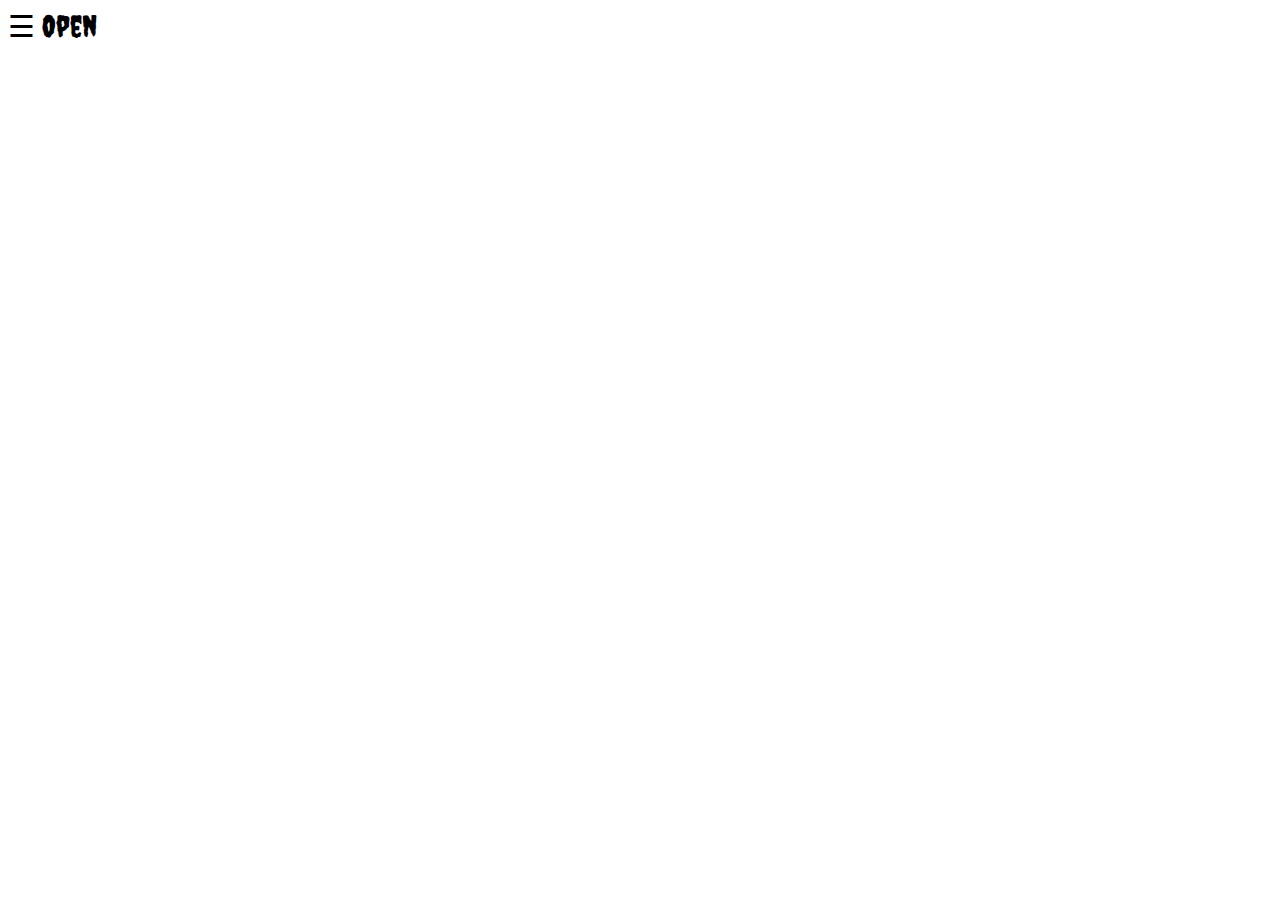
<file: gov.html>
<!DOCTYPE html>
<html>
  <head>
    <meta charset="utf-8">
    <meta name="viewport" content="width=device-width">
    <title>repl.it</title>
    <link href="gv.css" rel="stylesheet" type="text/css" />
  </head>
  <body> 
     <!-- Navbar Code -->
<div id="myNav" class="overlay">
  <a href="javascript:void(0)" class="closebtn" onclick="closeNav()">&times;</a>
  <div class="overlay-content">
    <a href="gov.html">Government Responses</a>
    <a href="layers.html">Layers Of Internet</a>
    <a href="safety.html">Online Safety</a>
    <a href="me.html">About Me</a>
  </div>
</div>
<span style="font-size:30px;cursor:pointer;font-family: 'Creepster', cursive;" onclick="openNav()">&#9776; Open</span>
<script src="script.js"></script>
  </body>
</html>
</file>
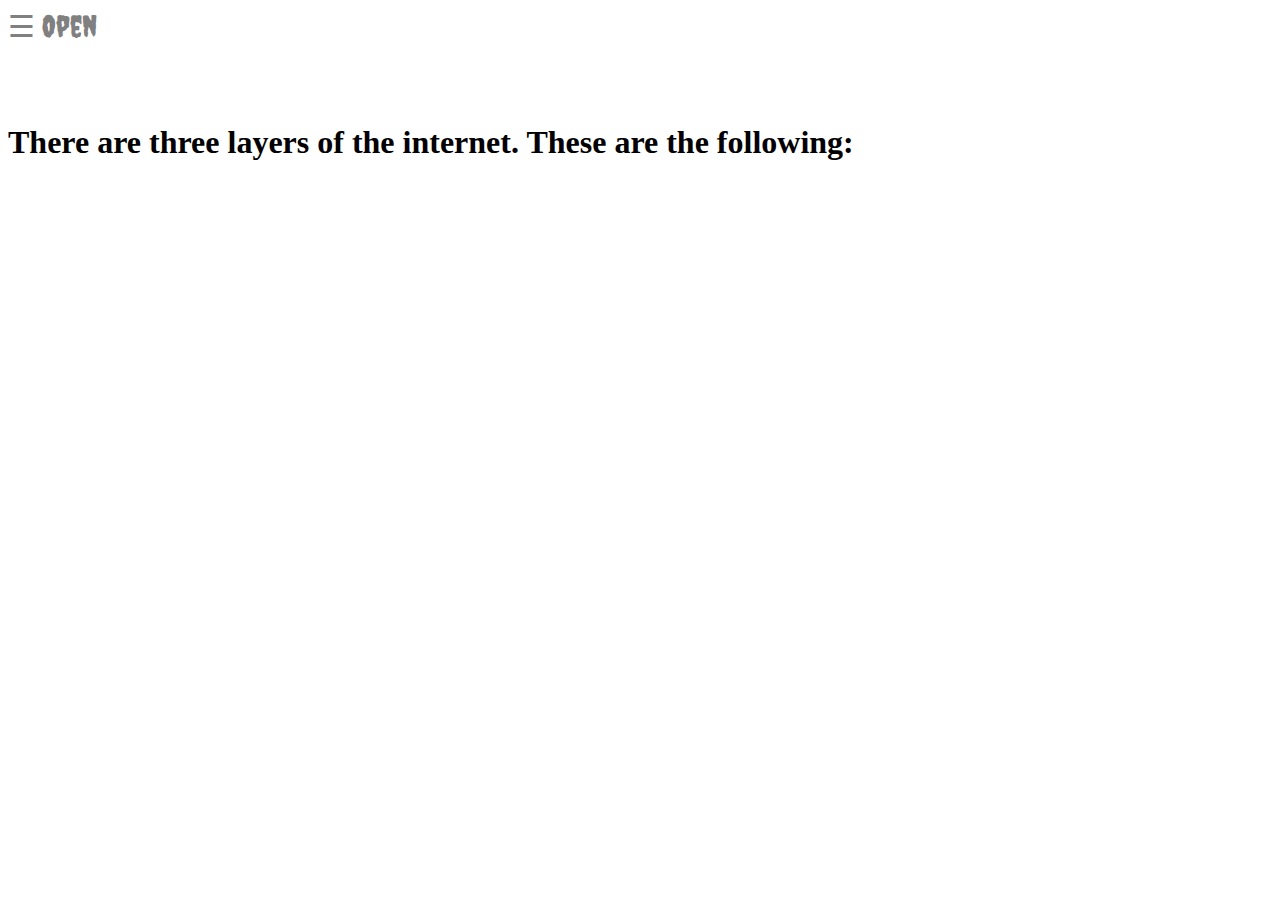
<file: layers.html>
<!DOCTYPE html>
<html>
  <head>
    <meta charset="utf-8">
    <meta name="viewport" content="width=device-width">
    <title>repl.it</title>
    <link href="ls.css" rel="stylesheet" type="text/css" />
  </head>
  <body> 
    <!-- Navbar Code -->
<div id="myNav" class="overlay">
  <a href="javascript:void(0)" class="closebtn" onclick="closeNav()">&times;</a>
  <div class="overlay-content">
    <a href="gov.html">Government Responses</a>
    <a href="layers.html">Layers Of Internet</a>
    <a href="safety.html">Online Safety</a>
    <a href="me.html">About Me</a>
  </div>
</div>
<span style="font-size:30px;cursor:pointer;font-family: 'Creepster', cursive; color: gray;" onclick="openNav()">&#9776; Open</span>
<h1 class="fcolor" style="color: white;text-align: center"> <b>Different Parts of the Internet </b></h1>

   <h1 class="size"> There are three layers of the internet. These are the following: </h1>
   <!--
   <div class="container">
   <button class="accordion"> The Surface Web </button>
    <div class="panel"> 
      <p> The surface web contains websites that you usually go to such as: google, bing, yahoo. These websites are accessible to anyone and government is most likely to track you here easily. </p>
    </div>
  <button class="accordion"> The Deep Web </button>
    <div class="panel"> 
      <p> The Deep Web is one of the most misunderstood website type within society. The deep web is <strong> NOT </strong> the darkweb. The deep web contains information about you such as school records, medical histories, government resources, and etc... It is basically the storing unit of information that are <u> legal</u> for people who has authority to access them. </u></p>
    </div>
    <button class="accordion"> The Dark Web </button>
    <div class="panel"> 
      <p> Now this is the true Dark Web. In here, there is <u> illegal</u> content whether that'd be illegal Stolen Information, Illicit substances, Disturbing and dangerous items and services, etc....In order to access the darkweb, you need to access it using TOR. Which is a open-source software for enabling anonymous communication. Even if you use TOR however, it is still likely that you may be hacked. There are always people who has a higher level of coding than the software you are using. </p>
    </div>
   </div>
   -->
   <!--
   <h2 class="fcolor fact"> <i> Dark Fact!: Dark web website addresses end with .onion instead of the surface web’s .com, .org, or .gov. They use something call the onion router so that they don't get tracked with anything. Especially the IP addresses. </i></h2>
   <h2 class="fcolor"> Now if you are a visual learner, here is an image to help you further understand: </h2> -->

 <script src="script.js"></script>
  </body>
</html>
</file>
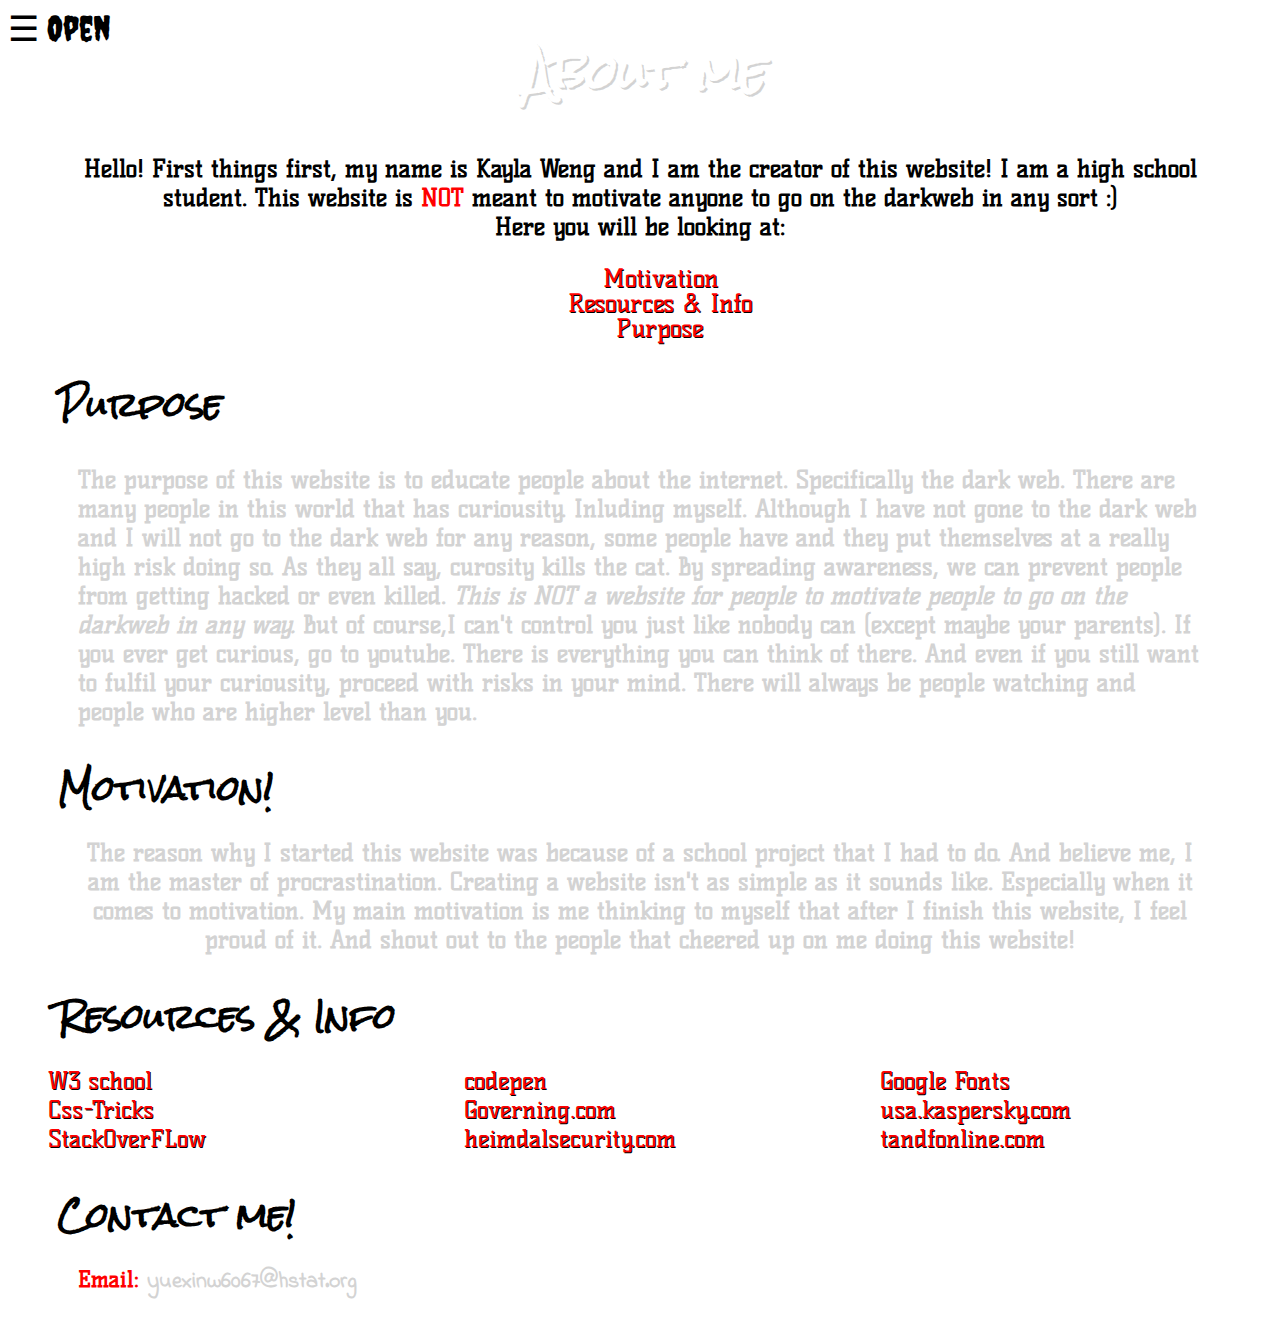
<file: me.html>
<!DOCTYPE html>
<html>
  <head>
    <meta charset="utf-8">
    <meta name="viewport" content="width=device-width">
    <title>repl.it</title>
    <link href="mf.css" rel="stylesheet" type="text/css" />
        <!-- Navbar Code -->
<div id="myNav" class="overlay">
  <a href="javascript:void(0)" class="closebtn" onclick="closeNav()">&times;</a>
  <div class="overlay-content">
    <a href="gov.html">Government Responses</a>
    <a href="layers.html">Layers Of Internet</a>
    <a href="safety.html">Online Safety</a>
    <a href="me.html">About Me</a>
  </div>
</div>
<span style="font-size:35px; cursor:pointer; font-family: 'Creepster', cursive; color: black;" onclick="openNav()">&#9776; Open</span>
    <h1 class="center float"> About me </h1>
  </head>
  <body> 
<script src="script.js"></script>
<h2 class="center2"> Hello! First things first, my name is Kayla Weng and I am the creator of this website! I am a high school student. This website is <b class="red"> NOT </b> meant to motivate anyone to go on the darkweb in any sort :) <br> Here you will be looking at: </h2>
<div class="height">
<ul> 
  <li> Motivation </li>
  <li> Resources & Info </li>
  <li> Purpose </li>
</ul>
</div>
<h1 style="font-family: 'Rock Salt', cursive;" class="motivation"> Purpose </h1>
<h3 class="purpose"> 
  The purpose of this website is to educate people about the internet. Specifically the dark web. There are many people in this world that has curiousity. Inluding myself. Although I have not gone to the dark web and I will not go to the dark web for any reason, some people have and they put themselves at a really high risk doing so. As they all say, curosity kills the cat. By spreading awareness, we can prevent people from getting hacked or even killed. <i> This is <b> NOT </b> a website for people to motivate people to go on the darkweb in any way. </i> But of course,I can't control you just like nobody can (except maybe your parents). If you ever get curious, go to youtube. There is everything you can think of there. And even if you still want to fulfil your curiousity, proceed with risks in your mind. There will always be people watching and people who are higher level than you. 
</h3>
<h1 style= "font-family: 'Rock Salt', cursive;" class="motivation"> Motivation! </h1>
<h3 class="motistyle"> The reason why I started this website was because of a school project that I had to do. And believe me, I am the master of procrastination. Creating a website isn't as simple as it sounds like. Especially when it comes to motivation. My main motivation is me thinking to myself that after I finish this website, I feel proud of it. And shout out to the people that cheered up on me doing this website!  </h3> 
<h1 style="font-family: 'Rock Salt', cursive;" class="motivation"> Resources & Info </h1>
  <ul class="info"> 
    <li> <a href="https://www.w3schools.com/default.asp" class="a2"> W3 school </a> </li>
    <li> <a href="https://css-tricks.com/" class="a2"> Css-Tricks </a> </li>
    <li> <a href="https://stackoverflow.com/" class="a2"> StackOverFLow </a></li>
    <li> <a href="https://codepen.io/" class="a2"> codepen </a> </li>
    <li> <a href="https://www.governing.com/columns/tech-talk/gov-cybersecurity-hackers-government.html" class="a2"> Governing.com </a>
    </li>
    <li> <a href="https://heimdalsecurity.com/blog/deep-web-vs-dark-web-what-is-each/#:~:text=What's%20the%20Difference%20between%20Deep,and%20involved%20in%20illegal%20niches." class="a2"> heimdalsecurity.com </a> </li>
    <li> <a href="https://fonts.google.com/" class="a2"> Google Fonts </a></li>
    <li> <a href="https://usa.kaspersky.com/resource-center/preemptive-safety/top-10-internet-safety-rules-and-what-not-to-do-online" class="a2"> usa.kaspersky.com </a></li>
    <li> <a href="https://www.tandfonline.com/doi/full/10.1080/23738871.2017.1298643" class="a2"> tandfonline.com </a></li>
  </ul>
  <h1 style="font-family: 'Rock Salt', cursive;" class="motivation"> Contact me! </h1>
  <h3 class="cinfo"> <b class="red font"> Email: </b> yuexinw6067@hstat.org </h3>
  </body>
</html>
</file>
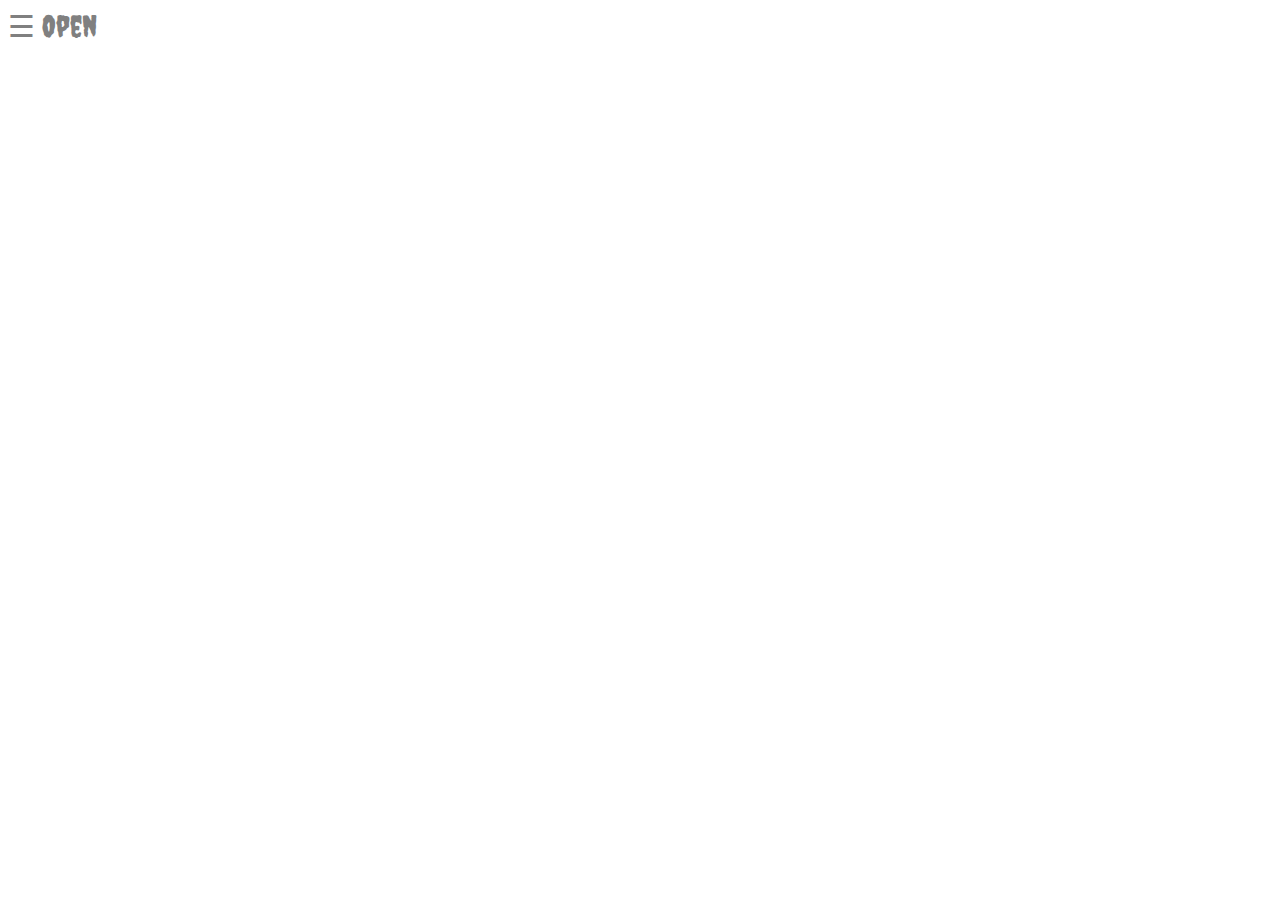
<file: safety.html>
<!DOCTYPE html>
<html>
  <head>
    <meta charset="utf-8">
    <meta name="viewport" content="width=device-width">
    <title>repl.it</title>
    <link href="sbaty.css" rel="stylesheet" type="text/css" />
    <style> 
html{
 background: url("https://coolbackgrounds.io/images/backgrounds/black/black-compute-ea4c57a4.png") no-repeat center center fixed; 
  -webkit-background-size: cover;
  -moz-background-size: cover;
  -o-background-size: cover;
  background-size: cover;
}
    </style>
  </head>
  <body> 
     <!-- Navbar Code -->
<div id="myNav" class="overlay">
  <a href="javascript:void(0)" class="closebtn" onclick="closeNav()">&times;</a>
  <div class="overlay-content">
    <a href="gov.html">Government Responses</a>
    <a href="layers.html">Layers Of Internet</a>
    <a href="safety.html">Online Safety</a>
    <a href="me.html">About Me</a>
  </div>
</div>
<span style="font-size:30px;cursor:pointer;font-family: 'Creepster', cursive; color: gray;" onclick="openNav()">&#9776; Open</span>
    <script src="script.js"></script>
  </body>
</html>
</file>
<file: gv.css>
@import url('https://fonts.googleapis.com/css2?family=Creepster&display=swap');
html{
 background: url("https://images.all-free-download.com/images/graphicthumb/mystic_polygonal_abstract_background_set_576052.jpg") no-repeat center center fixed; 
  -webkit-background-size: cover;
  -moz-background-size: cover;
  -o-background-size: cover;
  background-size: cover;
}
/* NavBar */
.overlay {
  height: 100%;
  width: 0;
  position: fixed;
  z-index: 1;
  top: 0;
  left: 0;
  background-color: rgb(0,0,0);
  background-color: rgba(0,0,0, 0.9);
  overflow-x: hidden;
  transition: 0.5s;
  font-family: 'Creepster', cursive;
}

.overlay-content {
  position: relative;
  top: 25%;
  width: 100%;
  text-align: center;
  margin-top: 30px;
  font-family: 'Creepster', cursive;
}

.overlay a {
  padding: 8px;
  text-decoration: none;
  font-size: 36px;
  color: #818181;
  display: block;
  transition: 0.3s;
}

.overlay a:hover, .overlay a:focus {
  color: #f1f1f1;
}

.overlay .closebtn {
  position: absolute;
  top: 20px;
  right: 45px;
  font-size: 60px;
}

@media screen and (max-height: 450px) {
  .overlay a {font-size: 20px}
  .overlay .closebtn {
  font-size: 40px;
  top: 15px;
  right: 35px;
  }
}
</file>
<file: ls.css>
@import url('https://fonts.googleapis.com/css2?family=Creepster&display=swap');
@import url('https://fonts.googleapis.com/css2?family=Sancreek&display=swap');
@import url('https://fonts.googleapis.com/css2?family=Nosifer&family=Romanesco&display=swap');
@import url('https://fonts.googleapis.com/css2?family=Lobster&display=swap');
/*background*/
 html{
 background: url("https://images.squarespace-cdn.com/content/v1/5c911b93a568276ecc30dab7/1553721917331-KA62PYY753K5S2QLHZJX/ke17ZwdGBToddI8pDm48kL4WrIntsHuCODFzGytxs8sUqsxRUqqbr1mOJYKfIPR7LoDQ9mXPOjoJoqy81S2I8N_N4V1vUb5AoIIIbLZhVYxCRW4BPu10St3TBAUQYVKcw31z2cKmL83lZVTgYf1Shcnt0pzT4b-h8WwoQ3rX-86z0Q_QpJgDA4jmv5AtYw-J/photo-1530482817083-29ae4b92ff15.jpg?format=2500w") no-repeat center center fixed; 
  -webkit-background-size: cover;
  -moz-background-size: cover;
  -o-background-size: cover;
  background-size: cover;
}
/* NavBar */
.overlay {
  height: 100%;
  width: 0;
  position: fixed;
  z-index: 1;
  top: 0;
  left: 0;
  background-color: rgb(0,0,0);
  background-color: rgba(0,0,0, 0.9);
  overflow-x: hidden;
  transition: 0.5s;
  font-family: 'Creepster', cursive;
}

.overlay-content {
  position: relative;
  top: 25%;
  width: 100%;
  text-align: center;
  margin-top: 30px;
  font-family: 'Creepster', cursive;
}

.overlay a {
  padding: 8px;
  text-decoration: none;
  font-size: 36px;
  color: #818181;
  display: block;
  transition: 0.3s;
}

.overlay a:hover, .overlay a:focus {
  color: #f1f1f1;
}

.overlay .closebtn {
  position: absolute;
  top: 20px;
  right: 45px;
  font-size: 60px;
}

@media screen and (max-height: 450px) {
  .overlay a {font-size: 20px}
  .overlay .closebtn {
  font-size: 40px;
  top: 15px;
  right: 35px;
  }
}
/*Fonts */
.header{
  text-align: center; 
  color: white;
  /* font-family: 'Sancreek', cursive; */
  font-family: 'Creepster', cursive;
  font-size: 25px;
  letter-spacing: 2px;
}

.container{
  position: absolute;
  left: 50%;
  transform: translate(-50%);
  width: 50%;
  }

.accordion {
  background-color: #111;
  color: crimson;
  cursor: pointer;
  padding: 10px;
  width: 100%;
  text-align: middle;
  border: none;
  outline: none;
  font-size: 15px;
  transition: 0.5s;
}
button.accordion.active,
button.accordion:hover {
  background-color: rgb(134, 27, 24);
  color: white;
}
div.panel {
  padding: 0 10px;
  background-color: White;
  max-height: 0;
  overflow: hidden;
  transition: max-height 0.2s ease-out;
}

#secondli{
  text-align: center;
  list-style-type: none;
  font-size: 150%;
}

.fact{
  margin-top: 150px;
}

.imgd{
display: block;
 margin-left: 400px;
margin-right: auto;
}
.size{
  font-size: 200%;
}
</file>
<file: mf.css>
@import url('https://fonts.googleapis.com/css2?family=Creepster&display=swap');
@import url('https://fonts.googleapis.com/css2?family=Bebas+Neue&family=Cute+Font&family=Kelly+Slab&family=Indie+Flower&family=Rock+Salt&display=swap');
/*background*/
html{
 background: url("https://wallpaperaccess.com/full/346956.jpg") no-repeat center center fixed; 
  -webkit-background-size: cover;
  -moz-background-size: cover;
  -o-background-size: cover;
  background-size: cover;
}

/* NavBar */
.overlay {
  height: 100%;
  width: 0;
  position: fixed;
  z-index: 1;
  top: 0;
  left: 0;
  background-color: rgb(0,0,0);
  background-color: rgba(0,0,0, 0.9);
  overflow-x: hidden;
  transition: 0.5s;
  font-family: 'Creepster', cursive;
}

.overlay-content {
  position: relative;
  top: 25%;
  width: 100%;
  text-align: center;
  margin-top: 30px;
  font-family: 'Creepster', cursive;
}

.overlay a {
  padding: 8px;
  text-decoration: none;
  font-size: 36px;
  color: #818181;
  display: block;
  transition: 0.3s;
}

.overlay a:hover, .overlay a:focus {
  color: #f1f1f1;
}

.overlay .closebtn {
  position: absolute;
  top: 20px;
  right: 45px;
  font-size: 60px;
}

@media screen and (max-height: 450px) {
  .overlay a {font-size: 20px}
  .overlay .closebtn {
  font-size: 40px;
  top: 15px;
  right: 35px;
  }
}
.center{
  text-align: center;
  font-size: 45px;
  font-family: 'Rock Salt', cursive;
  margin-top: -30px;
  color: white;
  text-shadow: 2px 2px lightgray;
}
.center2{
  text-align: center;
  font-family: 'Kelly Slab', cursive;
  padding: 0 70px 0 70px;
}
/*Floating animation */
@keyframes floating {
from { transform: translate(0,  0px); }
65%  { transform: translate(0, 15px); }
to   { transform: translate(0, -0px); }    
  }
.float {
animation-name: floating;
animation-duration: 3s;
animation-iteration-count: infinite;
animation-timing-function: ease-in-out;
margin-left: 10px;
   }
.motivation{
  padding-left: 50px;
  text-shadow: 2px 2px white;
}
ul{
  list-style-type: none;
  font-family: 'Kelly Slab', cursive;
  font-size: 25px;
  color: red;
  text-shadow: 1.2px 1.2px black;
}
.height{
  line-height: 25px;
  text-align: center;
}
@media screen and (max-width: 400px){
  .height{ 
    padding-left: 130px;
  }
}
.motistyle{
  text-align: center;
  padding: 0px 70px 0px 70px;
  margin-top: -10px;
  font-family: 'Kelly Slab', cursive;
  font-size: 24px;
  color: lightgray;
}
.info {
  margin-top: -10px;
  font-family: 'Kelly Slab', cursive;
  font-size: 24px;
}
.a2{
  text-decoration: none;
  color: red;
}
.a2:hover{
  background-color: blanchedalmond;
}
.purpose{
  font-family: 'Kelly Slab', cursive;
  font-size: 24px;
  color: lightgray;
  padding: 0 70px 0 70px;
  margin-top: 10px;
}

@media screen and (min-width: 600px){
  .info{
    column-count: 3;
  }
}
.red{
  color: red;
}
.cinfo{
  font-family: 'Indie Flower', cursive;
  font-size: 22px;
  color: lightgray;
  margin: -10px 0 20px 70px;
}
.font{
  font-family: 'Kelly Slab', cursive;
}
</file>
<file: sbaty.css>
@import url('https://fonts.googleapis.com/css2?family=Creepster&display=swap');
/* NavBar */
.overlay {
  height: 100%;
  width: 0;
  position: fixed;
  z-index: 1;
  top: 0;
  left: 0;
  background-color: rgb(0,0,0);
  background-color: rgba(0,0,0, 0.9);
  overflow-x: hidden;
  transition: 0.5s;
  font-family: 'Creepster', cursive;
}

.overlay-content {
  position: relative;
  top: 25%;
  width: 100%;
  text-align: center;
  margin-top: 30px;
  font-family: 'Creepster', cursive;
}

.overlay a {
  padding: 8px;
  text-decoration: none;
  font-size: 36px;
  color: #818181;
  display: block;
  transition: 0.3s;
}

.overlay a:hover, .overlay a:focus {
  color: #f1f1f1;
}

.overlay .closebtn {
  position: absolute;
  top: 20px;
  right: 45px;
  font-size: 60px;
}

@media screen and (max-height: 450px) {
  .overlay a {font-size: 20px}
  .overlay .closebtn {
  font-size: 40px;
  top: 15px;
  right: 35px;
  }
}
</file>
